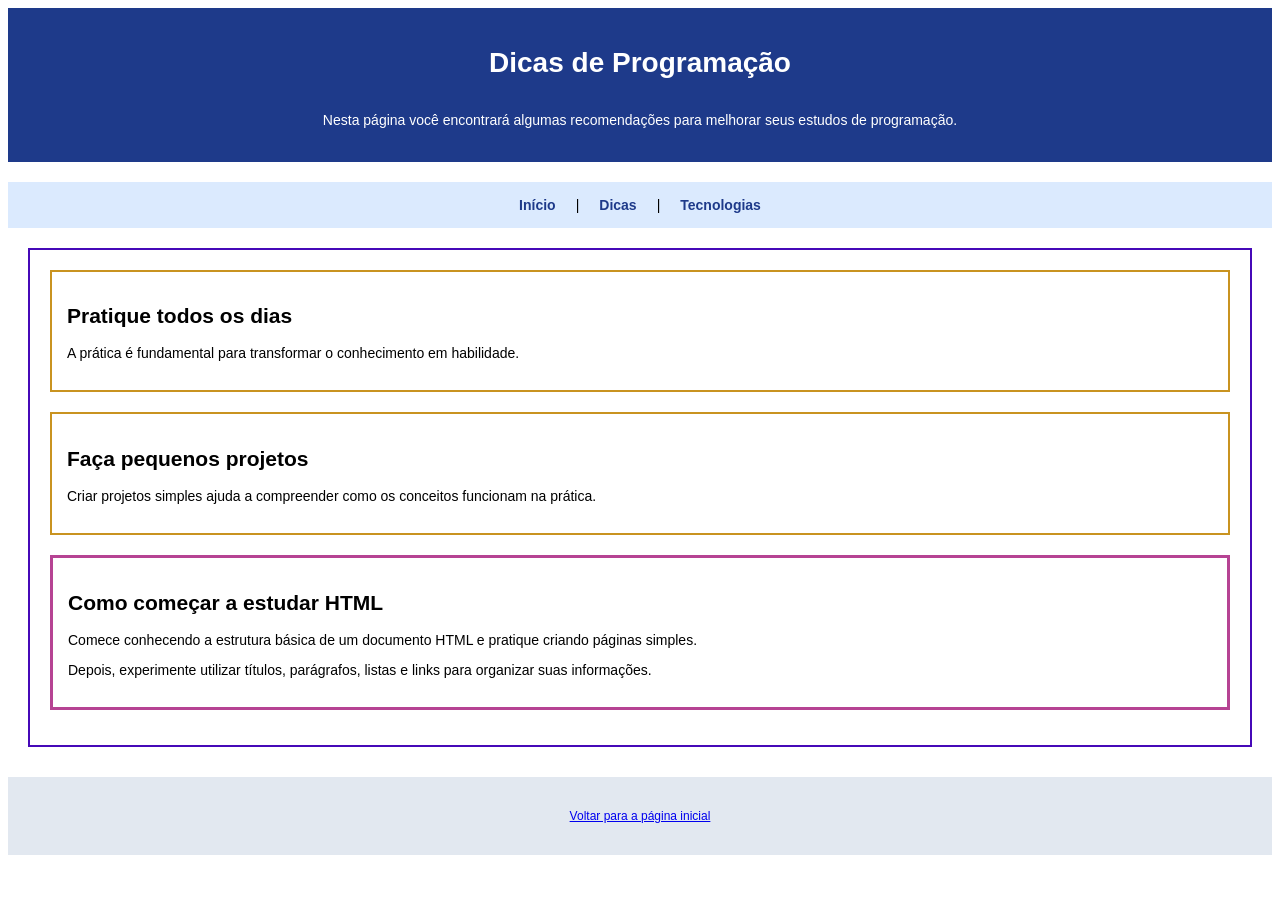
<file: dicas.html>
<!DOCTYPE html>
<html lang="pt-br">
<head>
    <meta charset="UTF-8">
    <meta name="viewport" content="width=device-width, initial-scale=1.0">
    <title>DevSpace - Dicas</title>
    <link rel="stylesheet" href="style.css">
</head>
<body>
    
    <header>
        <h1>Dicas de Programação</h1>
        <p>
            Nesta página você encontrará algumas recomendações para melhorar seus estudos de programação.
        </p>
    </header>

    <nav>
        <a href="index.html">Início</a> |
        <a href="dicas.html">Dicas</a> |
        <a href="tecnologias.html">Tecnologias</a>
    </nav>

    <main>
        <section>
            <h2>Pratique todos os dias</h2>
            <p>
                A prática é fundamental para transformar o conhecimento em habilidade.
            </p>
        </section>
        
        <section>
            <h2>Faça pequenos projetos</h2>
            <p>
                Criar projetos simples ajuda a compreender como os conceitos funcionam na prática.
            </p>
        </section>

        <article>
            <h2>Como começar a estudar HTML</h2>
            <p>
                Comece conhecendo a estrutura básica de um documento HTML e pratique criando páginas simples.
            </p>
            <p>
                Depois, experimente utilizar títulos, parágrafos, listas e links para organizar suas informações.
            </p>
        </article>
    </main>

    <footer>
        <p>
            <a href="index.html">Voltar para a página inicial</a>
        </p>
    </footer>

</body>
</html>
</file>
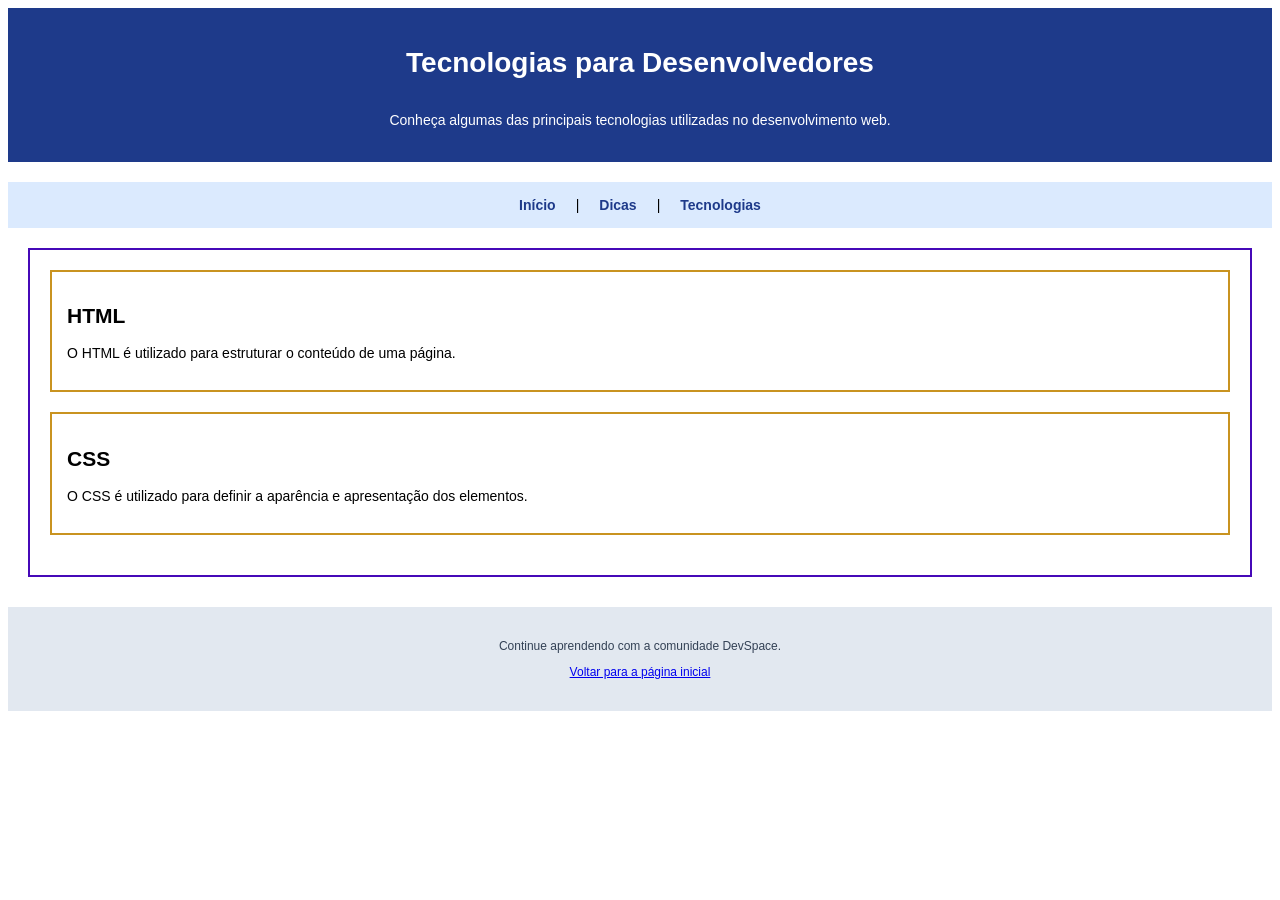
<file: tecnologias.html>
<!DOCTYPE html>
<html lang="pt-br">
<head>
    <meta charset="UTF-8">
    <meta name="viewport" content="width=device-width, initial-scale=1.0">
    <title>DevSpace - Tecnologias</title>
    <link rel="stylesheet" href="style.css">
</head>
<body>

    <header>
        <h1>Tecnologias para Desenvolvedores</h1>
        <p>
            Conheça algumas das principais tecnologias utilizadas no desenvolvimento web.
        </p>
    </header>

    <nav>
        <a href="index.html">Início</a> |
        <a href="dicas.html">Dicas</a> |
        <a href="tecnologias.html">Tecnologias</a>
    </nav>

    <main>
        <section>
            <h2>HTML</h2>
            <p>
                O HTML é utilizado para estruturar o conteúdo de uma página.
            </p>
        </section>

        <section>
            <h2>CSS</h2>
            <p>
                O CSS é utilizado para definir a aparência e apresentação dos elementos.
            </p>
        </section>
    </main>

    <footer>
        <p>
            Continue aprendendo com a comunidade DevSpace.
        </p>
        <p>
            <a href="index.html">Voltar para a página inicial</a>
        </p>
    </footer>

</body>
</html>
</file>
<file: style.css>
body{
    font-family: Arial, sans-serif;
    font-size: 14px;
}
header{
    display: flex;
    flex-direction: column;
    align-items: center;
    background-color: #1e3a8a;
    color:white;
    padding: 20px;
    margin-bottom: 20px;
}
nav{
    display: flex;
    justify-content: center;
    align-items: center;
    gap:20px;
    padding: 15px;
    background-color: #dbeafe;
}
nav a{
    color:#1e3a8a;
    text-decoration: none;
    font-weight: bold;
}

main{
    padding:20px;
    margin:20px;
    border:2px solid #4609b8;
}

section{
    padding:15px;
    margin-bottom: 20px;
    border: 2px solid #c99320
}

article{
    padding:15px;
    margin-bottom: 15px;
    border: 3px solid #b64393; 
}

footer{
    background-color: #e2e8f0;
    color:#334155;
    padding:20px;
    margin-top: 30px;
    text-align: center;
    font-size: 12px;
}
</file>
